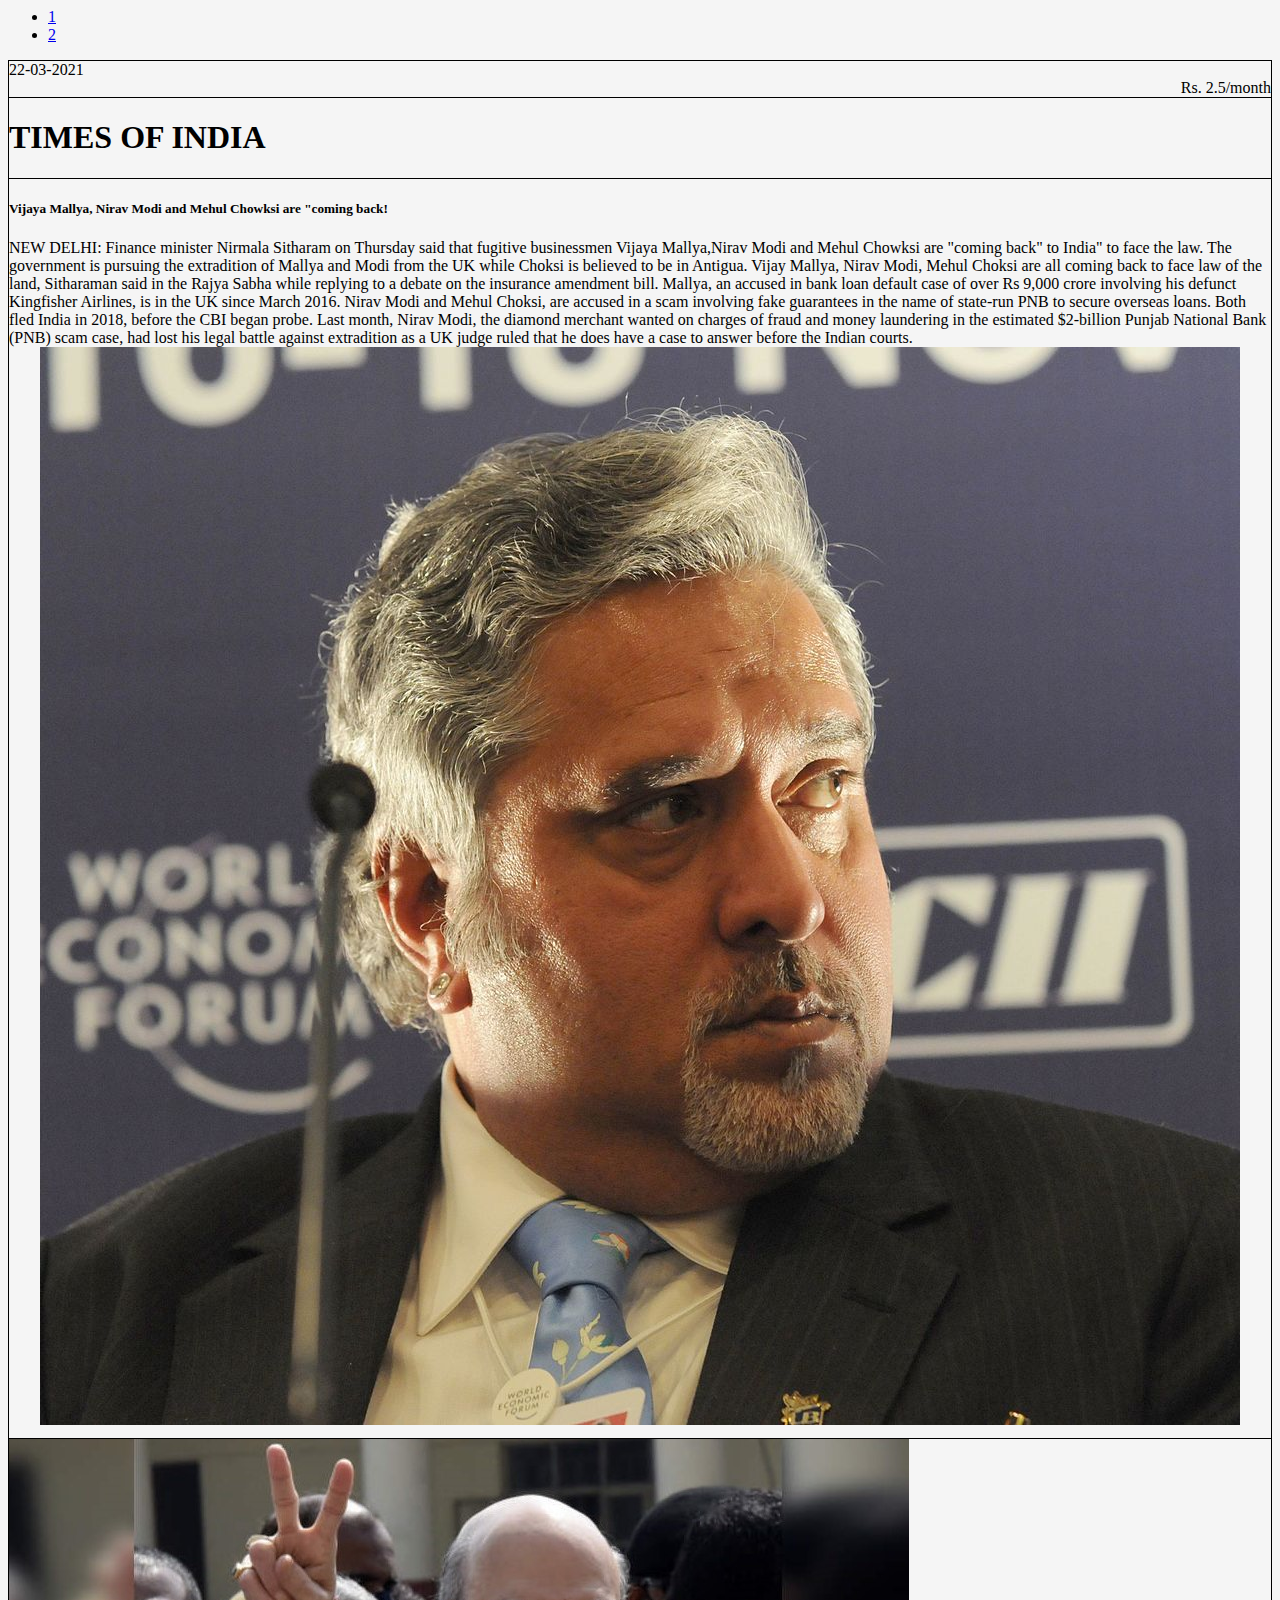
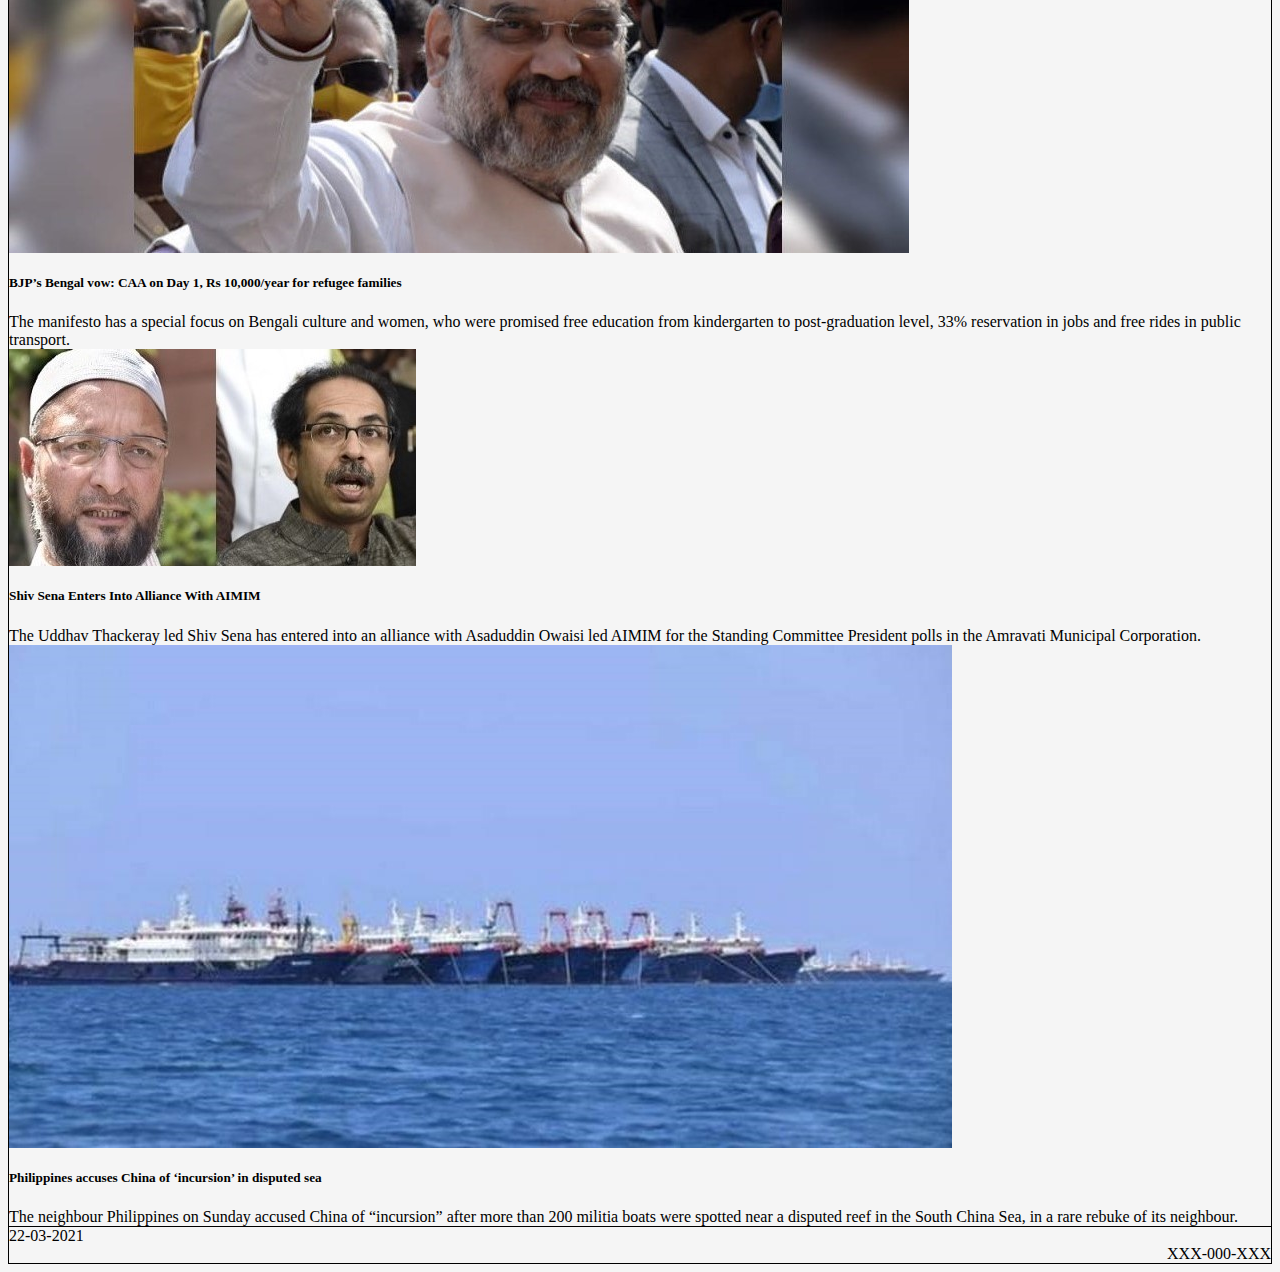
<file: index.html>
<html>
    <head>

        <title>NEWS PAPER</title>
    <link rel="icon" href="newspaper-regular.svg" type="image/svg+xml"> 
    <link href="https://cdn.jsdelivr.net/npm/bootstrap@5.0.0-beta2/dist/css/bootstrap.min.css" rel="stylesheet" integrity="sha384-BmbxuPwQa2lc/FVzBcNJ7UAyJxM6wuqIj61tLrc4wSX0szH/Ev+nYRRuWlolflfl" crossorigin="anonymous">
    <link rel="stylesheet" href="dollarFigureNews.css">
</head>
<body>
    
<nav>
    <ul class="pagination justify-content-center">
        <li class="page-item"><a class="page-link" href="index.html">1</a></li>
        <li class="page-item"><a class="page-link" href="newsPage2.html">2</a></li>
    </ul>
</nav>

<div class="container col-8" id="body">

<div class="container bg-danger" id="pageInfo"><div class="row">
    <div class="col-sm" id="topLeft">22-03-2021</div>
    <div class="col-sm" id="topRight">Rs. 2.5/month</div>
</div></div>
<div class="container text-center" id="somethingIDK"><h1>TIMES OF INDIA</h1></div>
<div class="container text-left ">
<div class="row" id="para1">
    <div class="col-sm" id="testing">
        <h5>Vijaya Mallya, Nirav Modi and Mehul Chowksi are "coming back!</h5>

        NEW DELHI: Finance minister Nirmala Sitharam on Thursday said that fugitive businessmen Vijaya Mallya,Nirav Modi and Mehul Chowksi are "coming back" to India" to face the law.
        The government is pursuing the extradition of Mallya and Modi from the UK while Choksi is believed to be in Antigua.
        Vijay Mallya, Nirav Modi, Mehul Choksi are all coming back to face law of the land, Sitharaman said in the Rajya Sabha while replying to a debate on the insurance amendment bill.
        Mallya, an accused in bank loan default case of over Rs 9,000 crore involving his defunct Kingfisher Airlines, is in the UK since March 2016.
        Nirav Modi and Mehul Choksi, are accused in a scam involving fake guarantees in the name of state-run PNB to secure overseas loans. Both fled India in 2018, before the CBI began probe.
        Last month, Nirav Modi, the diamond merchant wanted on charges of fraud and money laundering in the estimated $2-billion Punjab National Bank (PNB) scam case, had lost his legal battle against extradition as a UK judge ruled that he does have a case to answer before the Indian courts.
    </div>
<div class="col-sm-5 w-40"><img src="Vijaymallya.jpg" class="img-fluid" alt="Responsive image" id="vijay"></div>
</div>


<div class="row text-center" id="cardContainer">
<card class="col-sm-4"> 
    <img src="AmitShah.jpg" class="col-sm-12">
    <div class="con" id="card1">
    <h5>BJP’s Bengal vow: CAA on Day 1, Rs 10,000/year for refugee families</h5>
    The manifesto has a special focus on Bengali culture and women, who were promised free education from kindergarten to post-graduation level, 33% reservation in jobs and free rides in public transport.
</div>    
</card>
<card class="col-sm-4"> 
    <div class="container" id="card1">
        <img src="ShivSenaAIMIM.jpeg" class="col-sm-12">
        <h5>Shiv Sena Enters Into Alliance With AIMIM</h5>
        The Uddhav Thackeray led Shiv Sena has entered into an alliance with Asaduddin Owaisi led AIMIM for the Standing Committee President polls in the Amravati Municipal Corporation.
    </div></card>
<card class="col-sm-4"> 
    <div class="container" id="card1">
            <img src="ChinaPhili.jpeg" class="col-sm-12">
            <h5>Philippines accuses China of ‘incursion’ in disputed sea</h5>
            The neighbour Philippines on Sunday accused China of “incursion” after more than 200 militia boats were spotted near a disputed reef in the South China Sea, in a rare rebuke of its neighbour.
        </div></card>
    

    
</div>

<div class="row">
    <div class="col-sm" id="bottomLeft">22-03-2021</div>
    <div class="col-sm" id="bottomRight">XXX-000-XXX</div>
</div>
</div>
</div>
</body>
</html>
</file>
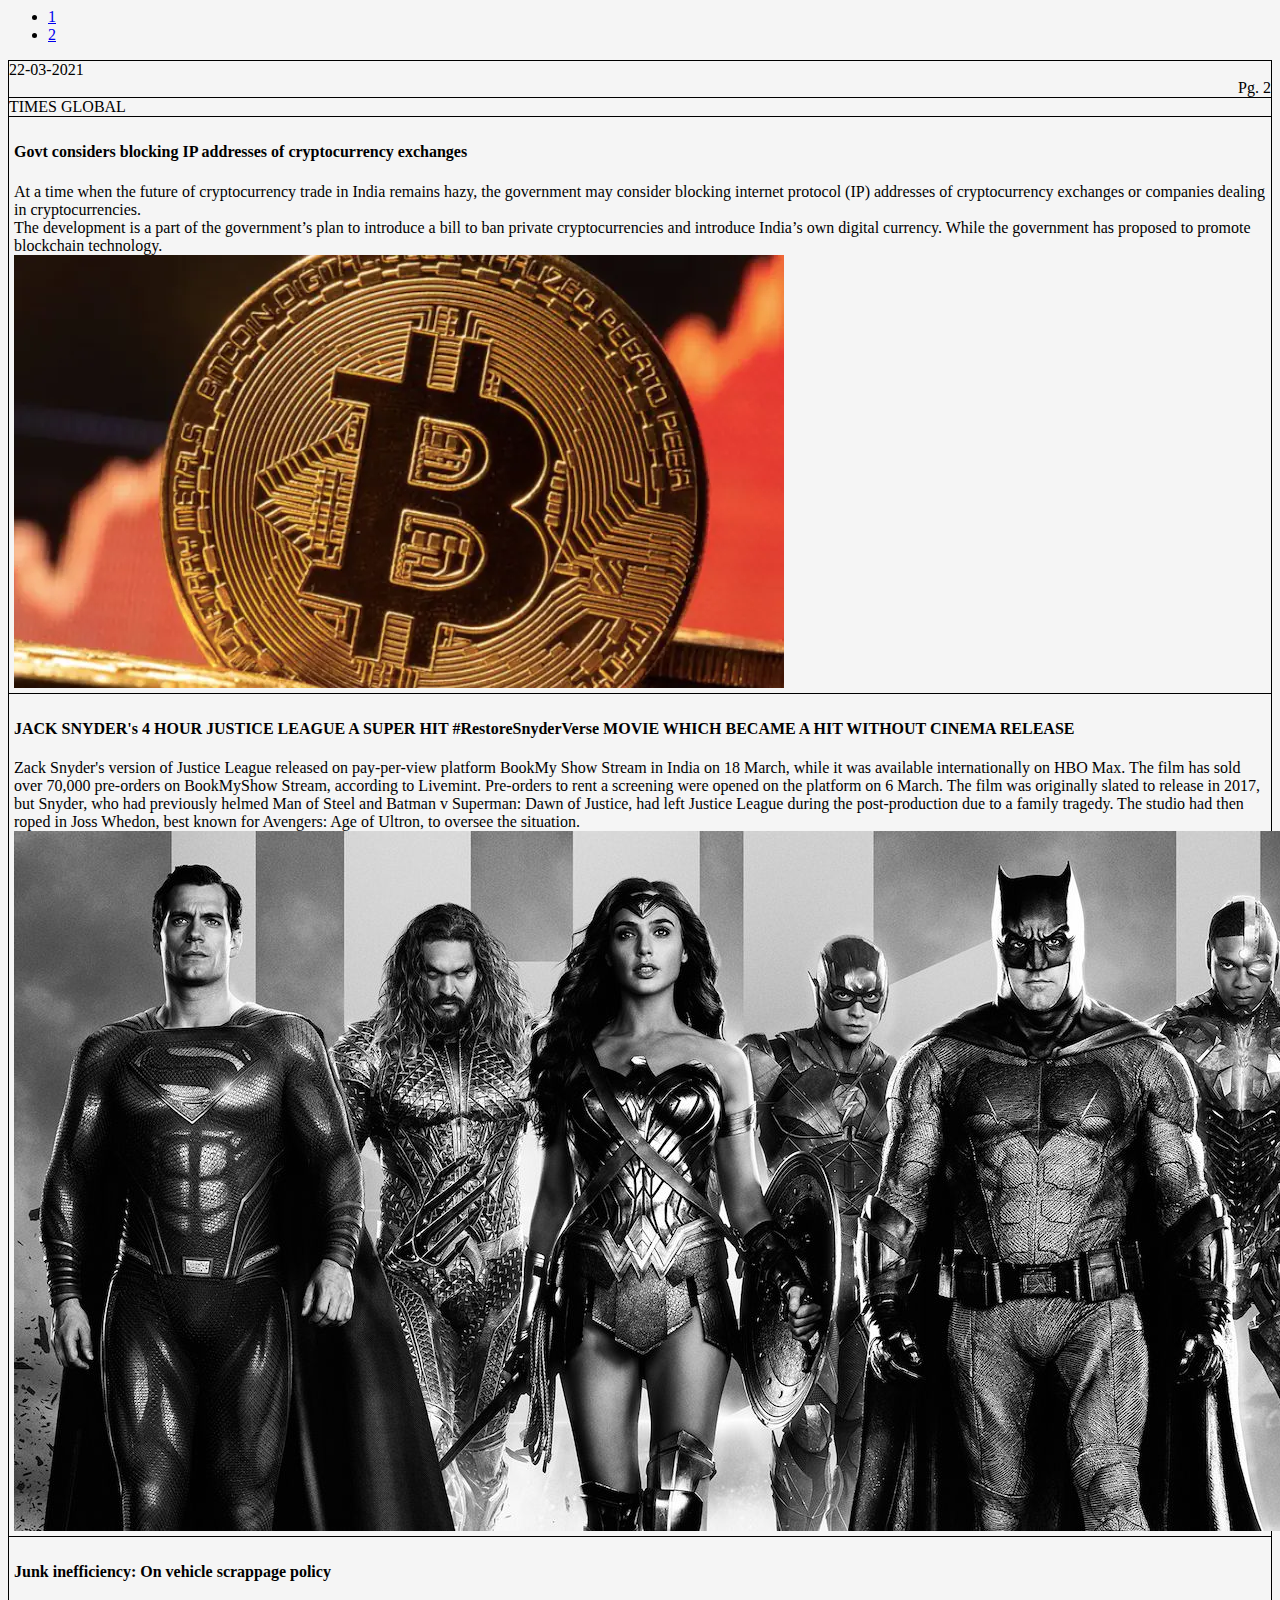
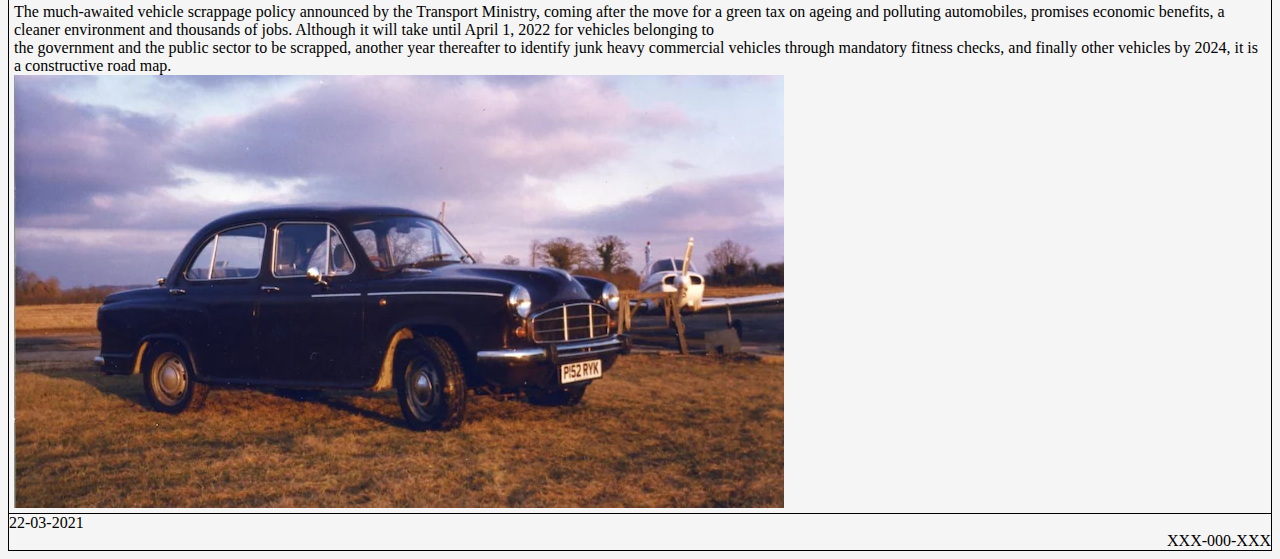
<file: newsPage2.html>
<html>
    <head>

        <title>NEWS PAPER</title>
    
    <link href="https://cdn.jsdelivr.net/npm/bootstrap@5.0.0-beta2/dist/css/bootstrap.min.css" rel="stylesheet" integrity="sha384-BmbxuPwQa2lc/FVzBcNJ7UAyJxM6wuqIj61tLrc4wSX0szH/Ev+nYRRuWlolflfl" crossorigin="anonymous">
    <link rel="stylesheet" href="dollarFigureNews.css">
</head>
<body>
    
<nav>
    <ul class="pagination justify-content-center">
        <li class="page-item"><a class="page-link" href="index.html">1</a></li>
        <li class="page-item"><a class="page-link" href="newsPage2.html">2</a></li>
    </ul>
</nav>
<div class="container col-8" id="body">
<div class="container bg-danger" id="pageInfo">
    <div class="row">
        <div class="col-sm" id="topLeft">22-03-2021</div>
        <div class="col-sm" id="topRight">Pg. 2</div>
    </div>
</div>
<div class="container text-center" id="somethingIDK">TIMES GLOBAL</div>

<div class="container" id="part1">

    <div class="row">
        <div class="col-8">
        <h4> Govt considers blocking IP addresses of cryptocurrency exchanges </h4>
        <div class="row">
            <div class="col-sm">At a time when the future of cryptocurrency trade in India remains hazy, the government may consider blocking internet protocol (IP) addresses of cryptocurrency exchanges or companies dealing in cryptocurrencies.</div>
            <div class="col-sm">The development is a part of the government’s plan to introduce a bill to ban private cryptocurrencies and introduce India’s own digital currency. While the government has proposed to promote blockchain technology.</div>
        </div>    
        </div>
        <div class="col-4" id="bitcoinImageContainer">
            <img src="Bitcoin.webp" class="img-fluid" id="bitcoinImage">
        </div>

</div>
</div>

<div class="container" id="part2">
<div class="container"><h4>JACK SNYDER's 4 HOUR JUSTICE LEAGUE A SUPER HIT #RestoreSnyderVerse MOVIE WHICH BECAME A 
    HIT WITHOUT CINEMA RELEASE
</h4></div>
<div class="container">
    <div class="row">
        <div class="col-5">Zack Snyder's version of Justice League released on pay-per-view platform BookMy Show Stream in India on 18 March, while it was available internationally on HBO Max. The film has sold over 70,000 pre-orders on BookMyShow Stream, according to Livemint.

            Pre-orders to rent a screening were opened on the platform on 6 March. The film was originally slated to release in 2017, but Snyder, who had previously helmed Man of Steel and Batman v Superman: Dawn of Justice, had left Justice League during the post-production due to a family tragedy.
            
            The studio had then roped in Joss Whedon, best known for Avengers: Age of Ultron, to oversee the situation.</div>
        <div class="col-7"><img src="Justice League Jack Snyder 2.jpg" class="img-fluid"></div>
    </div>
</div>
</div>

<div class="container" id="part3">
<div class="container text-center"><h4>Junk inefficiency: On vehicle scrappage policy </h4></div>
<div class="container">
    <div class="row">
        <div class="col-sm">The much-awaited vehicle scrappage policy announced by the Transport Ministry, coming after the move for a green tax on ageing and polluting automobiles, promises economic benefits, a cleaner environment and thousands of jobs. Although it will take until April 1, 2022 for vehicles belonging to</div>
        <div class="col-sm"> the government and the public sector to be scrapped, another year thereafter to identify junk heavy commercial vehicles through mandatory fitness checks, and finally other vehicles by 2024, it is a constructive road map.</div>
        <div class="col-sm"><img src="NiceCar.webp" class="img-fluid" alt=""></div>
    </div>
</div>

</div>

<div class="container">
    <div class="row">
        <div class="col-sm" id="bottomLeft">22-03-2021</div>
        <div class="col-sm" id="bottomRight">XXX-000-XXX</div>
    </div>
</div>
</div>
</body>
</html>
</file>
<file: dollarFigureNews.css>
body {
  background-color: whitesmoke;
}
#body {
  padding-left: 0;
  padding-right: 0;
  border: 1px black solid;
}
#somethingIDK {
  border-top: 1px black solid;
  border-bottom: 1px black solid;
}
#para1 {
  text-align: center;
}
#topRight,
#bottomRight {
  text-align: right;
}
#cardContainer {
  padding-left: 0;
  padding-right: 0;
  margin-top: 1%;
  border-bottom: 1px black solid;
  border-top: 1px black solid;
}
#testing,
#card1 {
  text-align: left;
}
#part1,
#part2,
#part3 {
  border-bottom: 1px black solid;
  padding: 5px;
}
</file>
